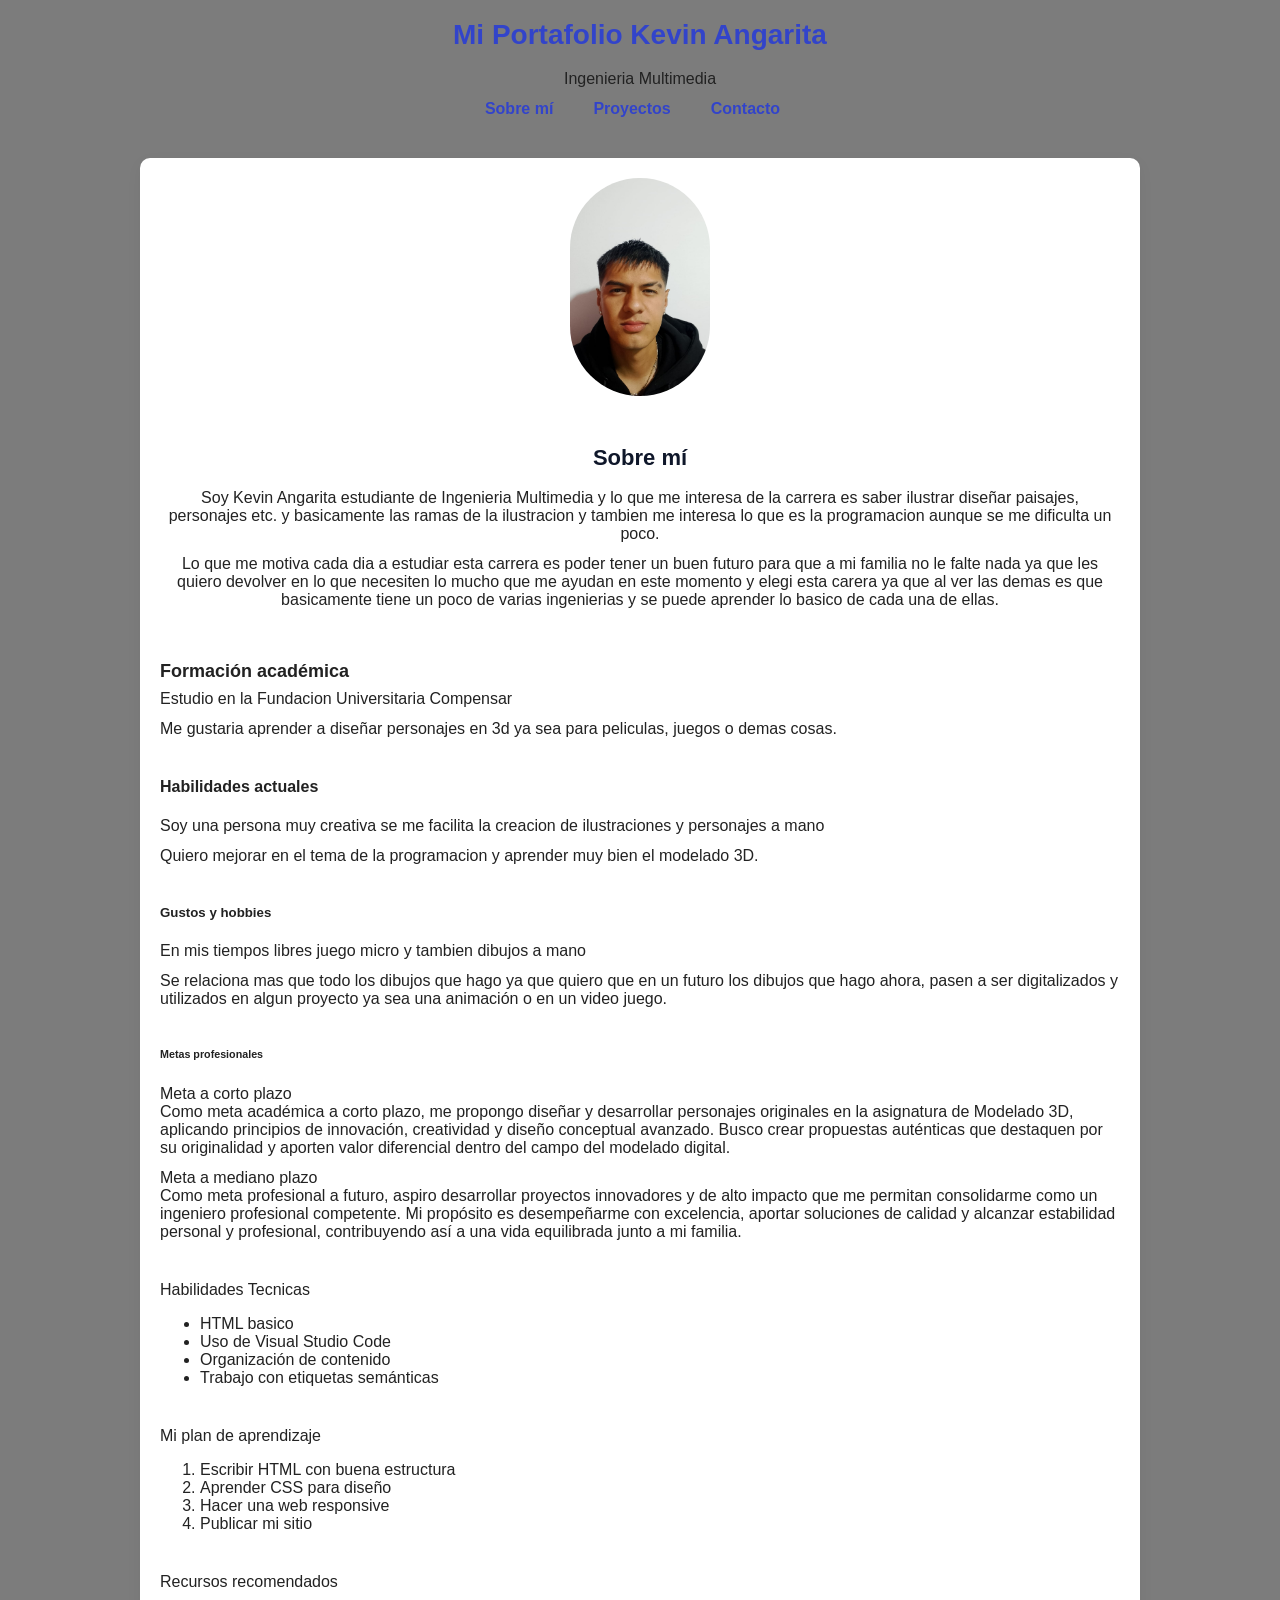
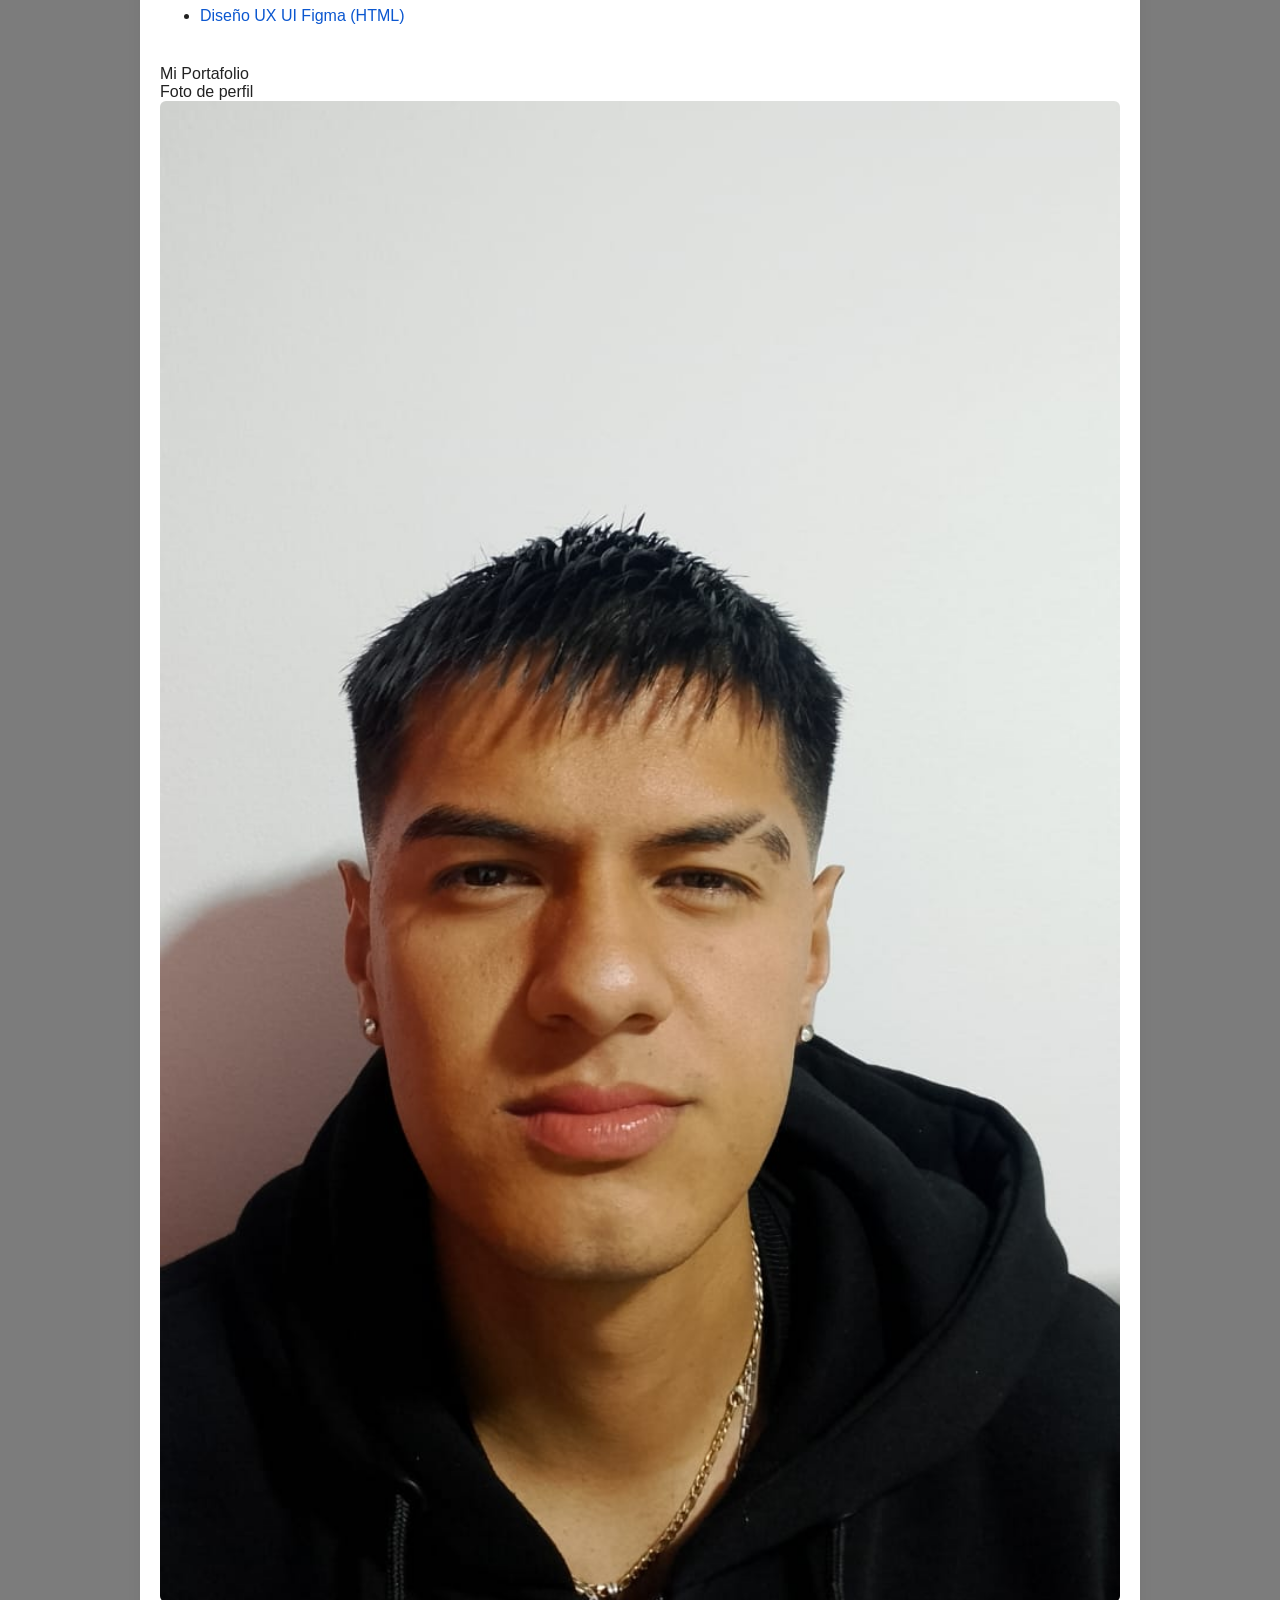
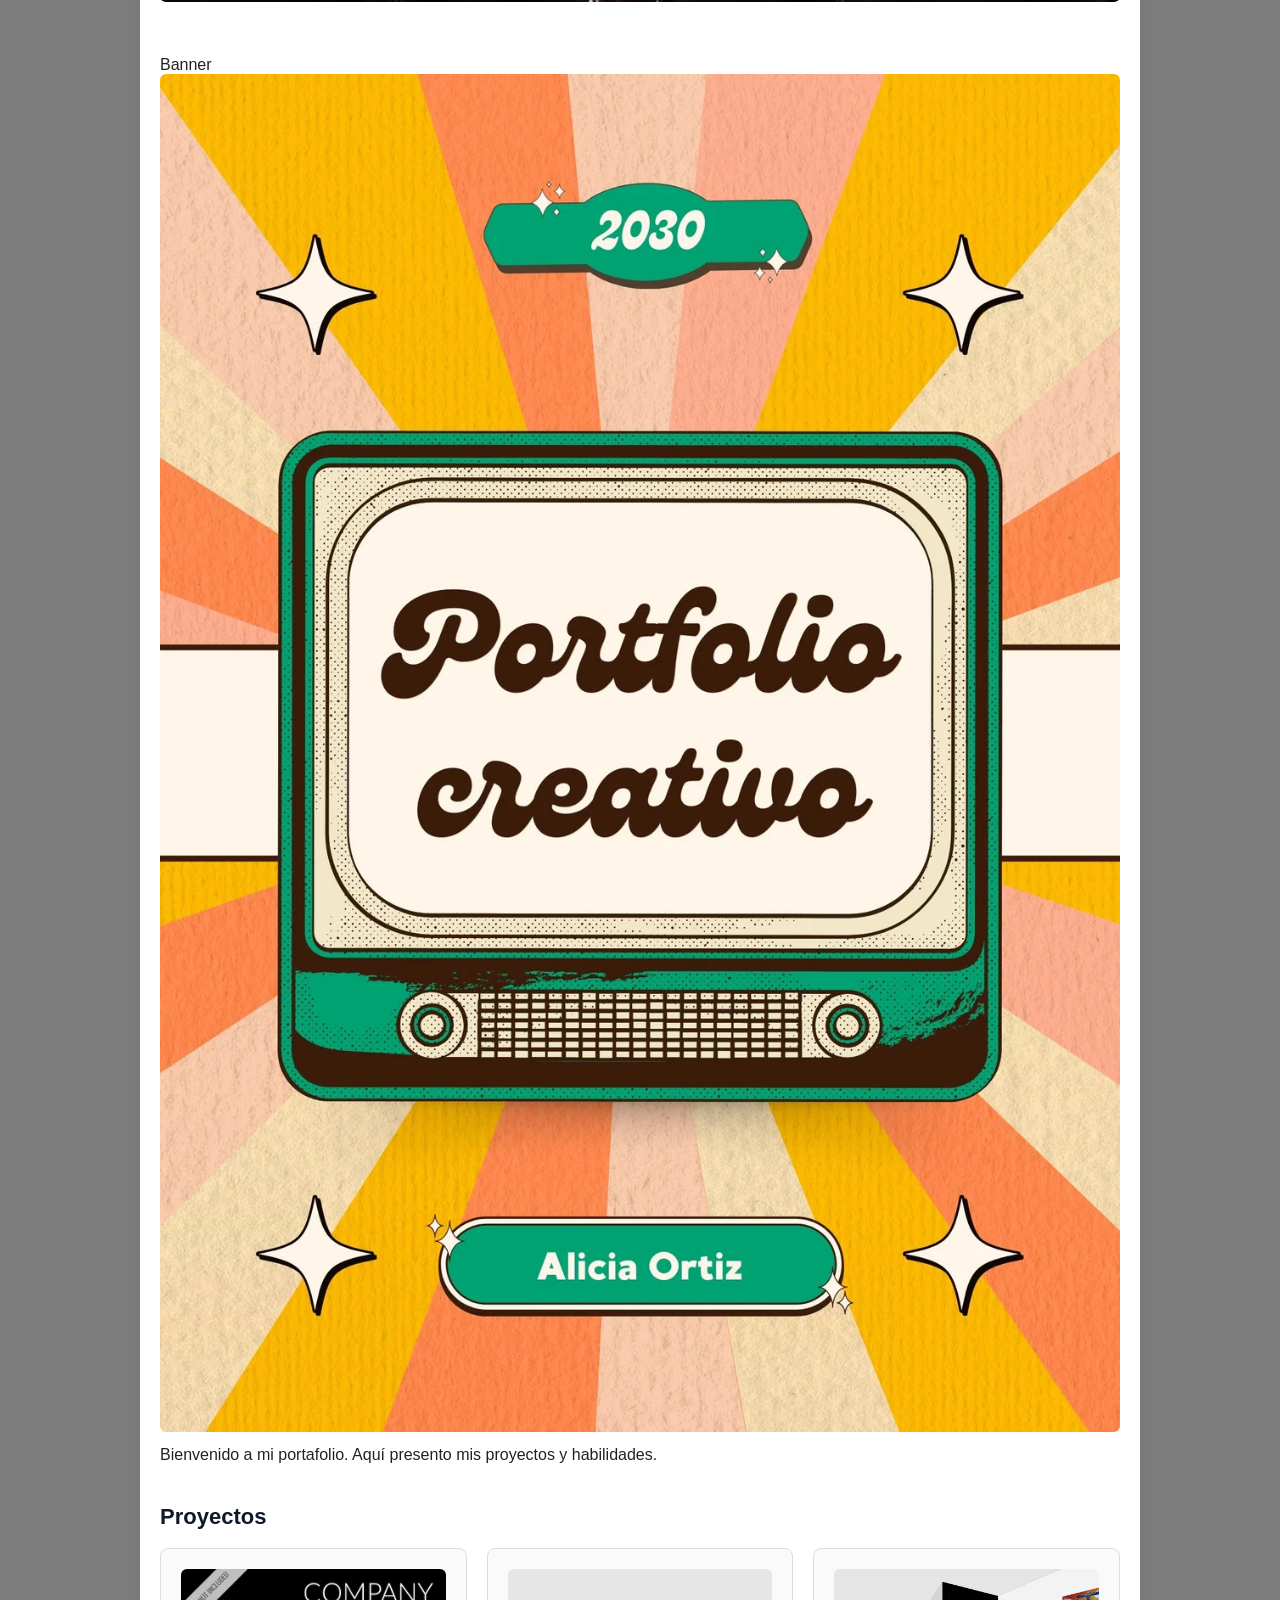
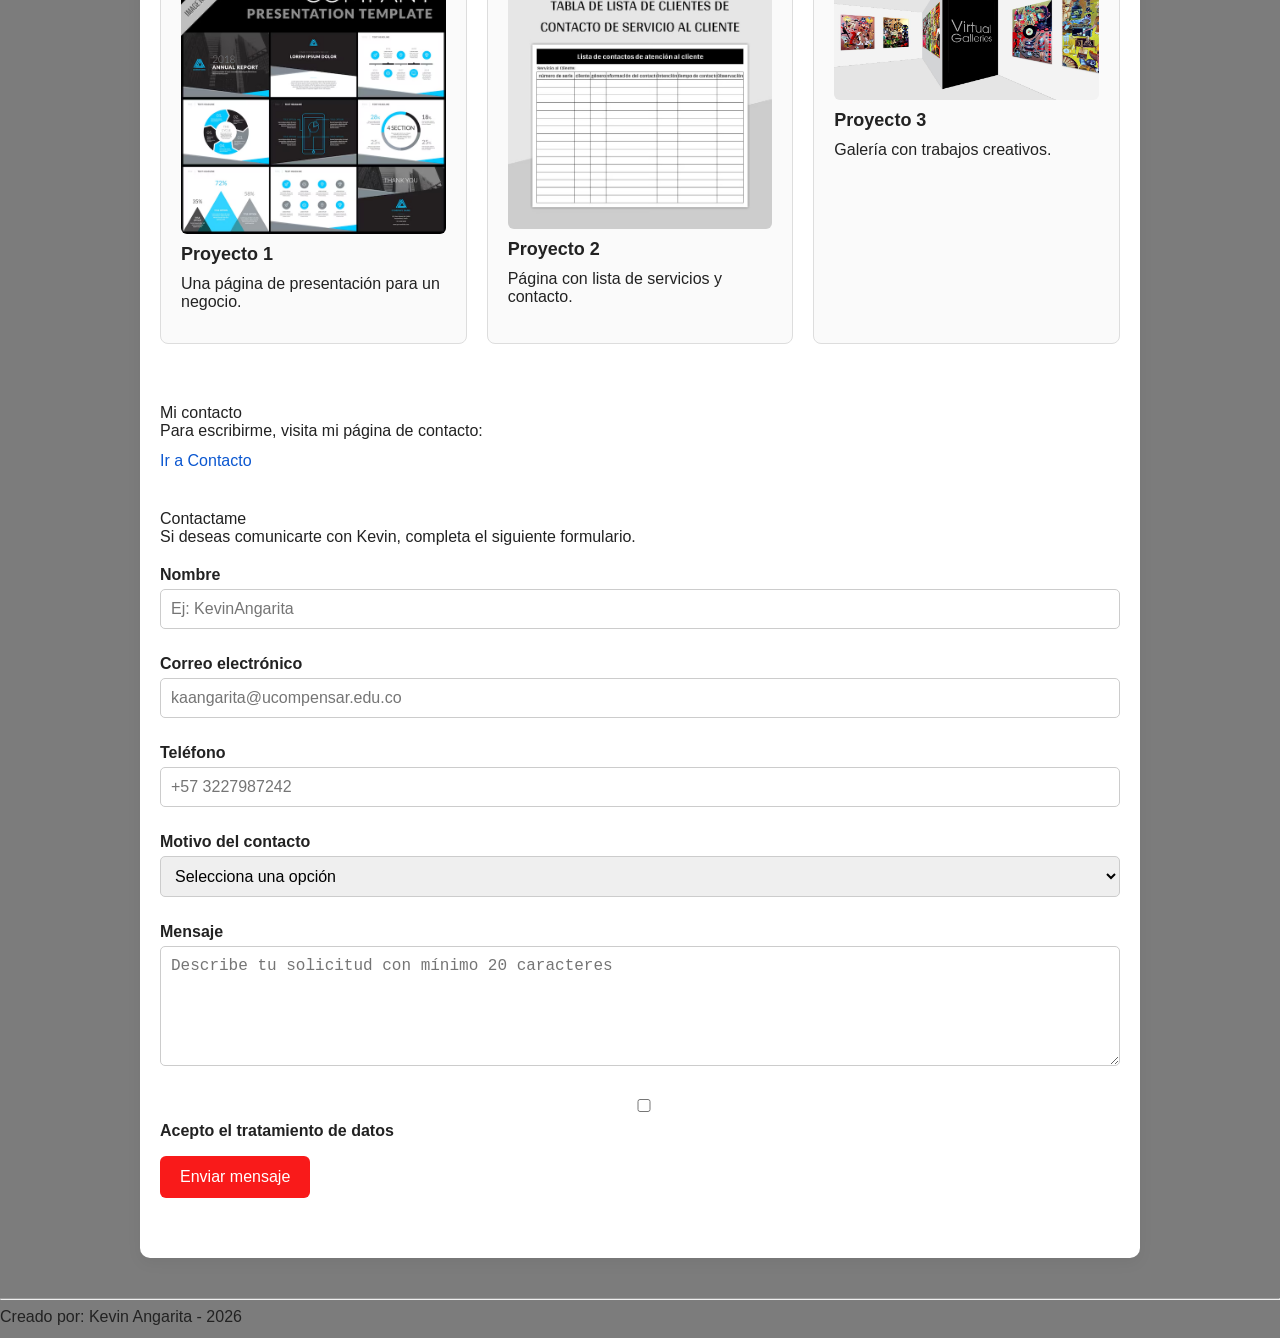
<file: index.html>
<!DOCTYPE html>
<html lang="es">
<head>
 <meta charset="UTF-8">
 <title>Perfil Profesional | Kevin Alexander Angarita Calderón</title>
 <link rel="stylesheet" href="styles.css">
</head>
<body>
<header>
<h1>Mi Portafolio Kevin Angarita</h1>
<p>Ingenieria Multimedia</p>
<nav>
<a href="#sobre-mi">Sobre mí</a>
<a href="#proyectos">Proyectos</a>
<a href="#contacto">Contacto</a>
</nav>
</header>      
 <main class="container">
 <section>
 <section>
 <section id="sobre-mi" class="sobre-mi">
 <div class="sobre-mi-contenido">
 <img src="Assets/img/perfil.jpeg">
 <div>
 <h2>Sobre mí</h2>
 <p>Soy Kevin Angarita estudiante de Ingenieria Multimedia y lo que me
    interesa de la carrera es saber ilustrar diseñar paisajes, personajes etc.
     y basicamente las ramas de la ilustracion y tambien me interesa lo que es
      la programacion aunque se me dificulta un poco.  </p>
<p>Lo que me motiva cada dia a estudiar esta carrera es poder tener un buen futuro
    para que a mi familia no le falte nada ya que les quiero devolver en lo que
    necesiten lo mucho que me ayudan en este momento y elegi esta carera ya que
    al ver las demas es que basicamente tiene un poco de varias ingenierias y se
     puede aprender lo basico de cada una de ellas.</p>
 </div>
 </div>
 </section>
 <h3>Formación académica</h3>
 <p>Estudio en la Fundacion Universitaria Compensar </p>
 <p>Me gustaria aprender a diseñar personajes en 3d ya sea para peliculas, juegos
     o demas cosas. </p>
 </section>
 <section>
 <h4>Habilidades actuales</h4>
 <p>Soy una persona muy creativa se me facilita la creacion de ilustraciones y personajes a mano</p>
 <p>Quiero mejorar en el tema de la programacion y aprender muy bien el modelado 3D. </p>
 </section>
 <section>
 <h5>Gustos y hobbies</h5>
 <p>En mis tiempos libres juego micro y tambien dibujos a mano</p>
 <p>Se relaciona mas que todo los dibujos que hago ya que quiero que en un futuro
    los dibujos que hago ahora, pasen a ser digitalizados y utilizados en algun proyecto
    ya sea una animación o en un video juego. </p>
 </section>
 <section>
 <h6>Metas profesionales </h6>
 <h7>Meta a corto plazo</h7>
 <p>Como meta académica a corto plazo, me propongo diseñar y desarrollar personajes
     originales en la asignatura de Modelado 3D, aplicando principios de innovación,
     creatividad y diseño conceptual avanzado. Busco crear propuestas auténticas que
      destaquen por su originalidad y aporten valor diferencial dentro del campo del
      modelado digital.   </p>
 <h8>Meta a mediano plazo</h8>
 <p>Como meta profesional a futuro, aspiro desarrollar proyectos innovadores y
     de alto impacto que me permitan consolidarme como un ingeniero profesional
     competente. Mi propósito es desempeñarme con excelencia, aportar soluciones de
      calidad y alcanzar estabilidad personal y profesional, contribuyendo así a una
      vida equilibrada junto a mi familia. </p>
 </section>
<h9>Habilidades Tecnicas</h9>
<ul>
    <li>HTML basico</li>
    <li>Uso de Visual Studio Code</li>
    <li>Organización de contenido</li>
    <li>Trabajo con etiquetas semánticas</li>
 </ul>
</section>
<section>
 <h10>Mi plan de aprendizaje</h10>
 <ol>
 <li>Escribir HTML con buena estructura</li>
 <li>Aprender CSS para diseño</li>
 <li>Hacer una web responsive</li>
 <li>Publicar mi sitio</li>
 </ol>
</section>
 
<section>
 <h11>Recursos recomendados</h11>
 <ul>
 <li><a href="https://www.figma.com/design/XeR5ByfqZe94ePLYo9uw5p/Dise%C3%B1o
    -UX-UI-K-y-M?node-id=0-1&p=f&t=VBhOt2AMcH3hkOfJ-0" target="_blank">Diseño UX UI Figma
(HTML)</a></li>
</section>
 
<section>
 <h13>Mi Portafolio</h13>
<section>
 
<section>
 <h14>Foto de perfil </h14>
 <img src="Assets/img/perfil.jpeg" alt="Foto de perfil de [Kevin Angarita]">
</section>
<section>
 <h15>Banner </h15>
 <img src="Assets/img/banner.webp" alt="Imagen de portada para mi portafolio">
 <p>Bienvenido a mi portafolio. Aquí presento mis proyectos y habilidades.</p>
</section>
<section id="proyectos">
<h2>Proyectos</h2>
<div class="contenedor-proyectos">
<article>
<img src="Assets/img/proyecto 1.avif">
<h3>Proyecto 1</h3>
<p>Una página de presentación para un negocio.</p>
</article>
<article>
<img src="Assets/img/proyecto 2.avif">
<h3>Proyecto 2</h3>
<p>Página con lista de servicios y contacto.</p>
</article>
<article>
<img src="Assets/img/proyecto 3.jpg">
<h3>Proyecto 3</h3>
<p>Galería con trabajos creativos.</p>
</article>
</div>
</section>
<section id="contacto"> 
<section>
 <h20>Mi contacto</h20>
 <p>Para escribirme, visita mi página de contacto:</p>
 <p><a href="contacto.html">Ir a Contacto</a></p>
</section>
<h21>Contactame</h21>
<p>Si deseas comunicarte con Kevin,
completa el siguiente formulario.</p>
<form> <div> <label for="nombre">Nombre
</label> <input id="nombre" type="text" required placeholder="Ej: Kevin
Angarita"> </div>
<div>
 <label for="correo">Correo electrónico </label>
 <input id="correo" type="email" required placeholder="kaangarita@ucompensar.edu.co">
</div>
<div>
 <label for="telefono">Teléfono </label>
 <input id="telefono" type="tel" placeholder="+57 3227987242">
</div>
<div>
 <label for="motivo">Motivo del contacto</label>
 <select id="motivo" required>
 <option value="">Selecciona una opción</option>
 <option value="cotizacion">Cotización de proyecto</option>
 <option value="colaboracion">Colaboración</option>
 <option value="empleo">Oportunidad laboral</option>
 </select>
</div>
<div>
 <label for="mensaje">Mensaje</label>
 <textarea id="mensaje" required minlength="20" maxlength="300"
 placeholder="Describe tu solicitud con mínimo 20 caracteres"></textarea>
</div>
<div>
 <input id="acepto" type="checkbox" required>
 <label for="acepto">Acepto el tratamiento de datos</label>
</div>
<div>
 <button type="submit">Enviar mensaje </button>
</div>
</form> </section>
 
 
 </main>
 <footer>
 <hr>
 <p>Creado por: Kevin Angarita - 2026</p>
 </footer>
</body>
</html>
</file>
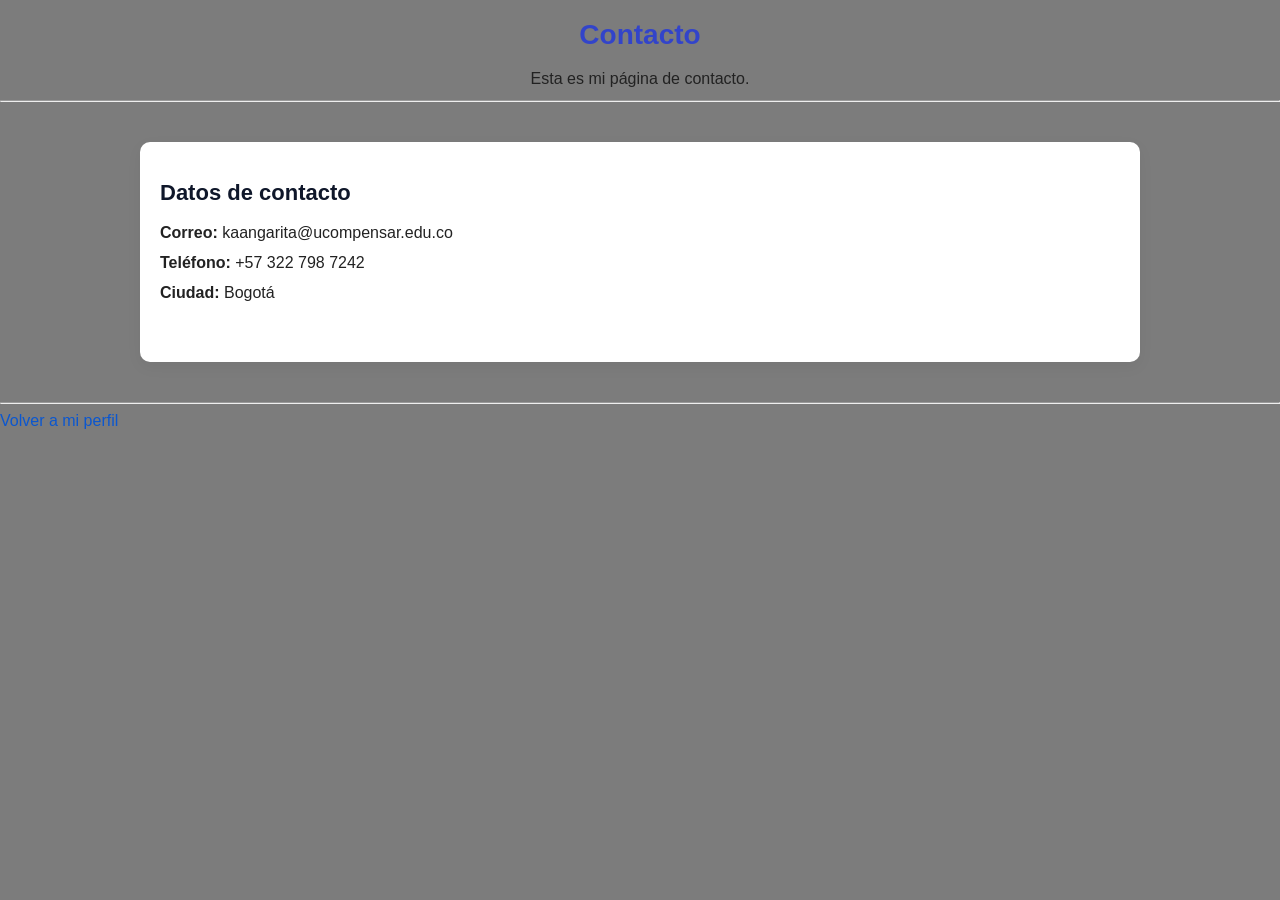
<file: contacto.html>
<!DOCTYPE html>
<html lang="es">
<head>
 <meta charset="UTF-8">
 <title>Contacto | Mi Perfil</title>
  <link rel="stylesheet" href="styles.css">
</head>
<body>
 <header>
 <h1>Contacto</h1>
 <p>Esta es mi página de contacto.</p>
 <hr>
 </header>
<main class="container">
 <section>
 <h2>Datos de contacto</h2>
 <p><strong>Correo:</strong> kaangarita@ucompensar.edu.co </p>
 <p><strong>Teléfono:</strong> +57 322 798 7242</p>
 <p><strong>Ciudad:</strong> Bogotá</p>
 </section>
 </main>
 <footer>
 <hr>
 <p><a href="index.html">Volver a mi perfil</a></p>
 </footer>
</body>
</html>
</file>
<file: styles.css>
* {
box-sizing: border-box;
}
body {
font-family: Arial, sans-serif;
background: #7c7c7c;
margin: 0;
color: #222;
}
 
.container {
max-width: 900px;
margin: 0 auto;
padding: 24px;
background: #fff;
}    
 
.container {
max-width: 1000px;
margin: 40px auto;
padding: 30px;
background: white;
border-radius: 10px;
box-shadow: 0 5px 15px rgba(0,0,0,0.05);
}
 
h1 {
color: #001eff98;
font-size: 32px;
}
h2 {
color: #0f172a;
font-size: 24px;
}
 
h3 {
font-size: 18px;
margin-top: 18px;
margin-bottom: 8px;
}
 
p {
margin-top: 0;
margin-bottom: 12px;
}
a {
color: #0b57d0;
text-decoration: none;
}
a:hover {
text-decoration: underline;
}
 
img {
width: 100%;
height: auto;
border-radius: 6px;
margin-bottom: 10px;
}
 
 
article {
border: 1px solid #ddd;
padding: 20px;
margin-bottom: 20px;
border-radius: 8px;
background: #fafafa;
}
article h3 {
margin-top: 0;
margin-bottom: 10px;
}
 
figcaption {
font-size: 14px;
color: #555;
margin-top: 6px;
}
 
form {
margin-top: 20px;
}
form div {
margin-bottom: 16px;
}
label {
display: block;
font-weight: bold;
margin-bottom: 5px;
}
input, select, textarea {
width: 100%;
padding: 10px;
border: 1px solid #cfcfcf;
border-radius: 8px;
font-size: 16px;
}
textarea {
min-height: 120px;
resize: vertical;
}
 
button {
background: #f91a1a;
color: white;
padding: 12px 20px;
border: none;
border-radius: 6px;
font-size: 16px;
cursor: pointer;
}
button:hover {
background: #333;
}
 
section {
margin-bottom: 40px;
}
 
nav a {
margin-right: 15px;
text-decoration: none;
color: #333;
font-weight: bold;
}
nav a:hover {
color: #022071;
}
 
input,
textarea,
select {
width: 100%;
padding: 10px;
border: 1px solid #ccc;
border-radius: 5px;
margin-bottom: 10px;
}
 
.contenedor-proyectos {
    display: flex;
    gap: 20px;
   }
 
.contenedor-proyectos article {
    flex: 1;
   }
 
article img {
    width: 100%;
    border-radius: 6px;
    margin-bottom: 10px;
   }
 
article {
    display: flex;
    flex-direction: column;
   }
.sobre-mi-contenido {
    display: flex;
    gap: 20px;
    align-items: center;
   }
.sobre-mi img {
    width: 180px;
    border-radius: 100px;
   }
 
section {
    margin-bottom: 40px;
   }
   
header {
    text-align: center;
    margin-bottom: 30px;
   }
 
@media (max-width: 768px) {
    .contenedor-proyectos {
    flex-direction: column;
    }
   }
 
.sobre-mi-contenido {
    flex-direction: column;
    text-align: center;
   }
.sobre-mi img {
    width: 140px;
   }
.container {
    padding: 20px;
   }
h1 {
    font-size: 28px;
    }
h2 {
    font-size: 22px;
    }
   
nav {
        margin-top: 10px;
       }
nav {
        display: flex;
        justify-content: center;
        gap: 25px;
       }
nav a {
    text-decoration: none;
    color: #001eff98;
    font-weight: 600;
    }
 
nav a:hover {
    color: #0f172a;
    }
       
nav a:hover {
    border-bottom: 2px solid #001eff98;
    }
header {
    margin-bottom: 40px;
    }
</file>
